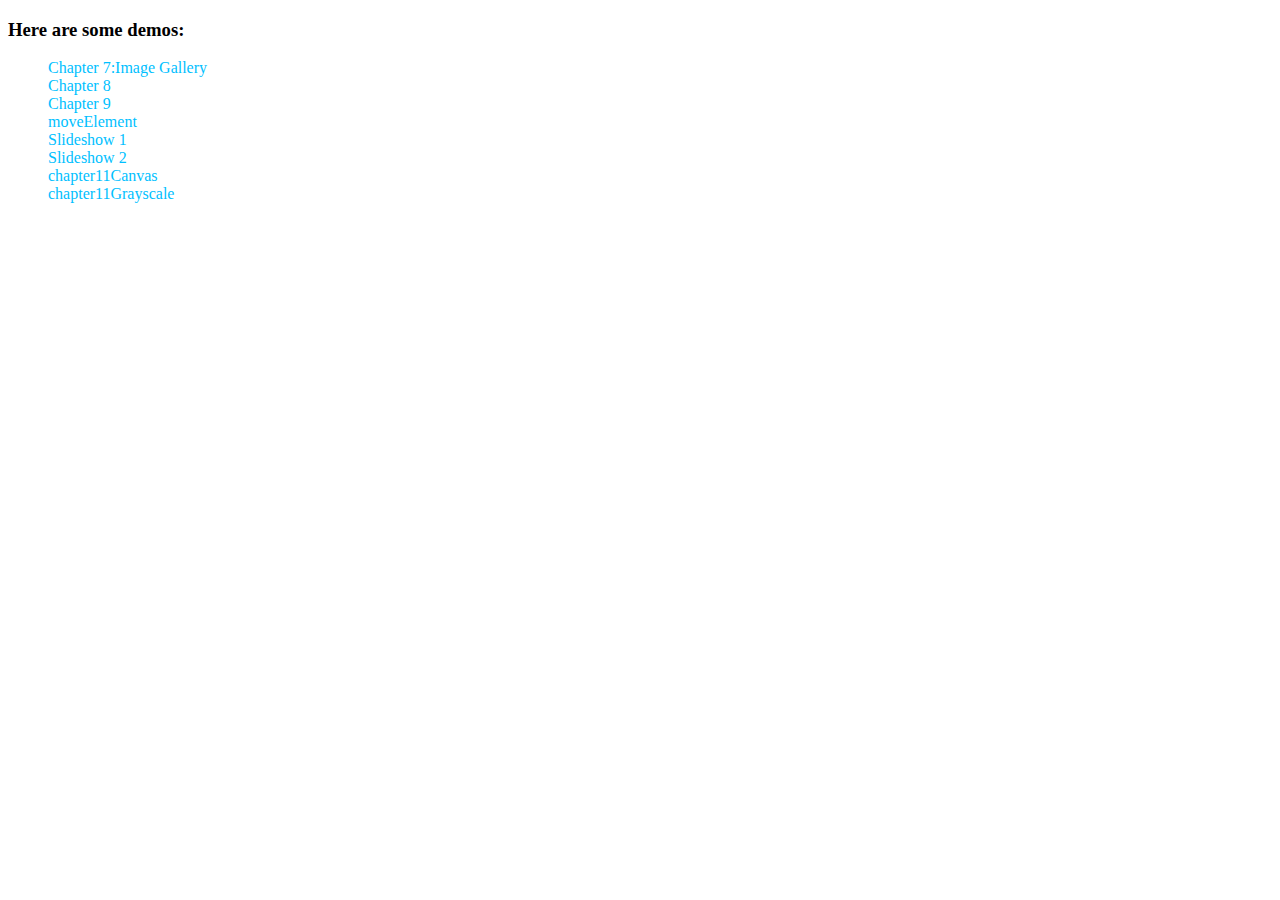
<file: index.html>
<!DOCTYPE html>
<html lang="en">
<head>
	<meta charset="UTF-8">
	<title>Demo导航</title>
	<style>
		li{
			list-style: none;
		}
		a{
			text-decoration: none;
		}
		a:link,a:visited{
			color: #00bfff;
		}
		a:hover,a:focus,a:active{
			color: red;
		}
	</style>
</head>
<body>
	<!-- 发现一个bug：就是当li里的a标签hover时，里面的文字会发生抖动，原因未明 -->
	<!-- 结果好像是那个颜色改变造成的错觉 -->
	<h3>Here are some demos:</h3>
	<ul>
		<li><a href="chapter7.html">Chapter 7:Image Gallery</a></li>
		<li><a href="chapter8.html">Chapter 8</a></li>
		<li><a href="chapter9.html">Chapter 9</a></li>
		<li><a href="chapter10Message.html">moveElement</a></li>
		<li><a href="chapter10Slideshow1.html">Slideshow 1</a></li>
		<li><a href="chapter10Slideshow2.html">Slideshow 2</a></li>
		<li><a href="chapter11Canvas.html">chapter11Canvas</a></li>
		<li><a href="chapter11Grayscale.html">chapter11Grayscale</a></li>
	</ul>

</body>
</html>
</file>
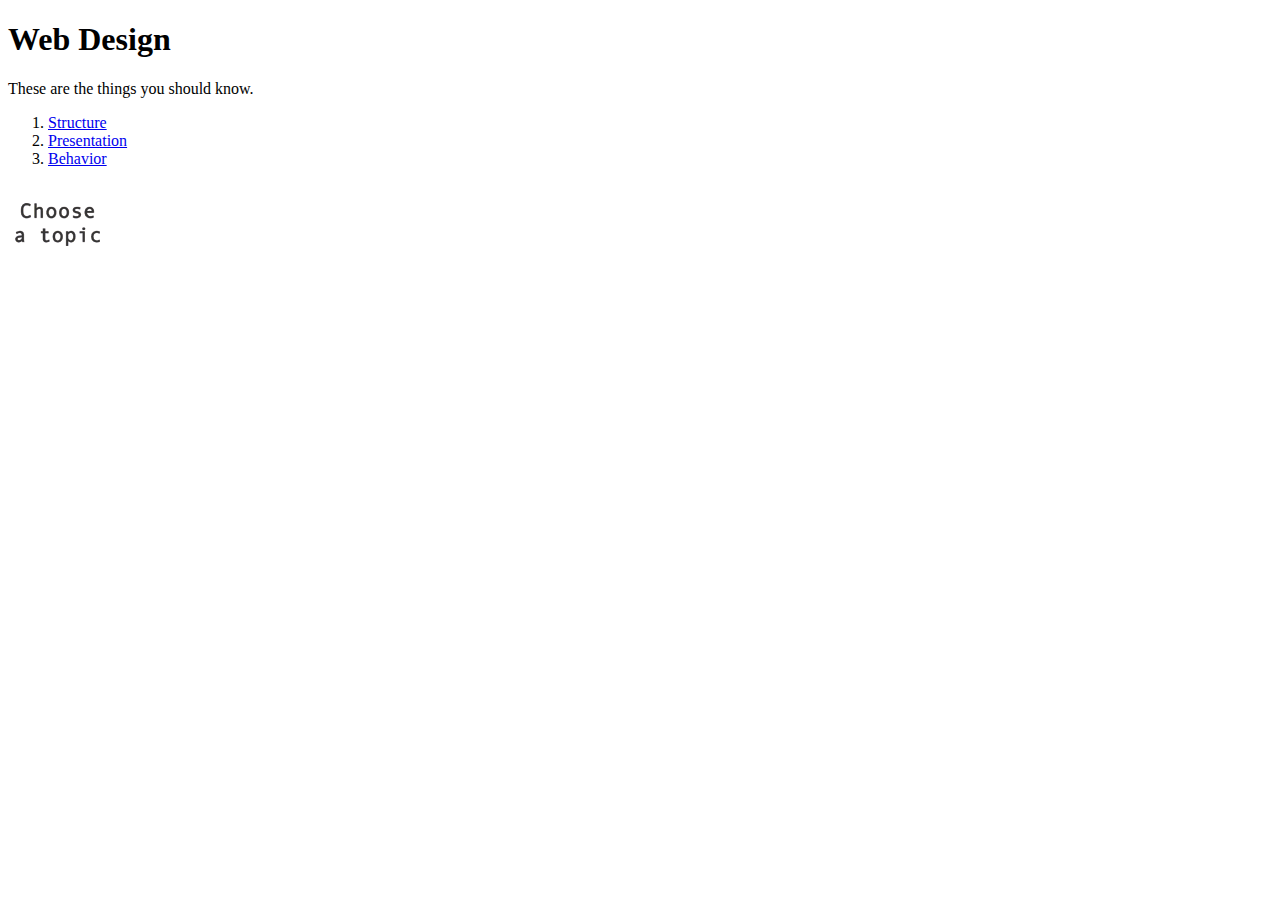
<file: chapter10Slideshow1.html>
<!DOCTYPE html>
<html lang="en">
<head>
	<meta charset="UTF-8">
	<title>Web Design</title>
	<link rel="stylesheet" href="css/chapter10.css">
</head>
<body>
	<h1>Web Design</h1>
	<p>These are the things you should know.</p>
	<ol id="linklist">
		<li>
			<a href="structure.html">Structure</a>
		</li>
		<li>
			<a href="presentation.html">Presentation</a>
		</li>
		<li>
			<a href="behavior.html">Behavior</a>
		</li>
	</ol>
	<div id="slideshow">
		<img src="images/topics.gif" alt="building blocks of web design" id="preview">
	</div>
	<script src="js/addLoadEvent.js"></script>
	<script src="js/chapter10moveElement.js"></script>
	<script src="js/chapter10prepareSlideshow.js"></script>
</body> 
</html>
</file>
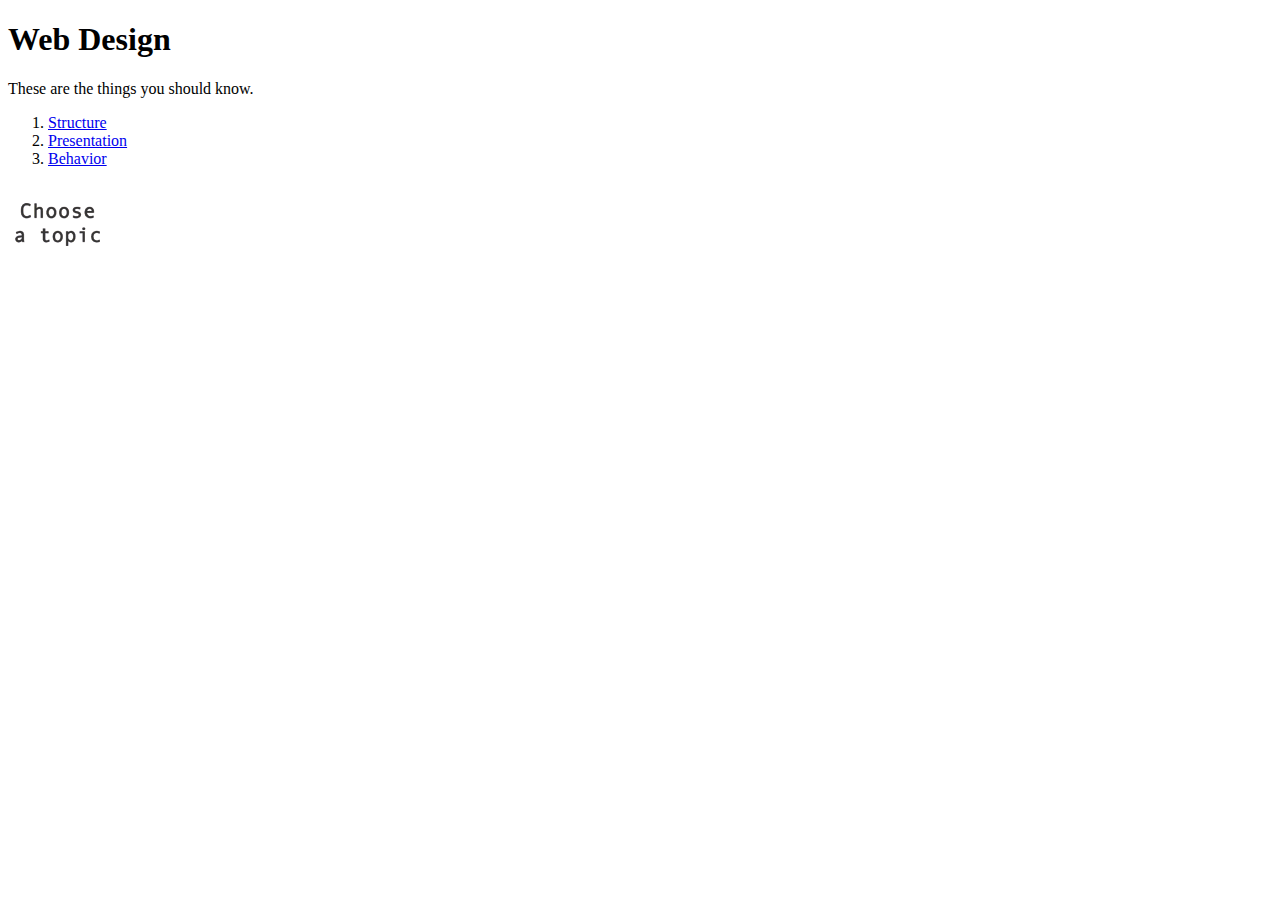
<file: chapter10Slideshow2.html>
<!DOCTYPE html>
<html lang="en">
<head>
	<meta charset="UTF-8">
	<title>Web Design</title>
	<link rel="stylesheet" href="css/chapter10css.css">
</head>
<body>
	<h1>Web Design</h1>
	<p>These are the things you should know.</p>
	<ol id="linklist">
		<li>
			<a href="structure.html">Structure</a>
		</li>
		<li>
			<a href="presentation.html">Presentation</a>
		</li>
		<li>
			<a href="behavior.html">Behavior</a>
		</li>
	</ol>
	<script src="js/addLoadEvent.js"></script>
	<script src="js/insertAfter.js"></script>
	<script src="js/chapter10moveElement1.js"></script>
	<script src="js/chapter10prepareSlideshow1.js"></script>
</body>
</html>
</file>
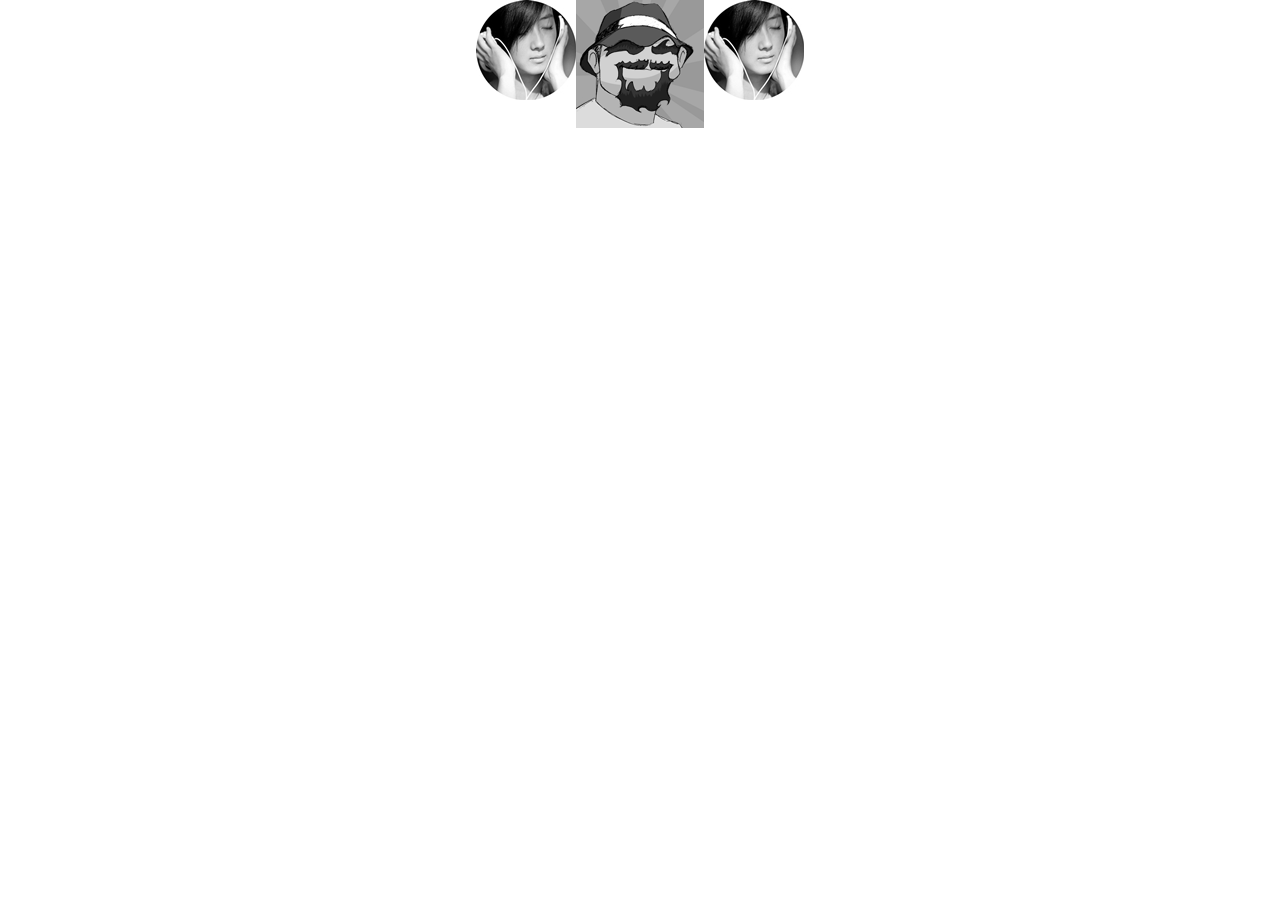
<file: chapter11Grayscale.html>
<!DOCTYPE html>
<html lang="en">
<head>
	<meta charset="UTF-8">
	<title>Grayscale Canvas Example</title>
	<script src="js/modernizr.js"></script>
	<style>
		body{
			margin: 0;
			padding: 0;
		}

		img{
			/*border: 1px solid #000;*/
			/* 发现有个问题：即使body设置了margin,padding为0，但img还是会有距离，即没有那种紧贴着的那种效果*/
			/*网上有一种解决方法：设置浮动*/
			float: left;
		}
		
		/*居中*/
		.center{
			position: absolute;
			left: 0;
			right: 0;
			margin: auto;
			width: 328px;
			height: 200px;
		}
	</style>
</head>
<body>
	<div class="center">
		<img src="images/Star_thumbnail.jpg" id="avatar1" title="Gui Lunmei" alt="My Avatar">
		<img src="images/avatar.png" id="avatar2" title="Jeffrey Sambells" alt="My Avatar">
		<img src="images/Star_thumbnail.jpg" id="avatar3" title="Gui Lunmei" alt="My Avatar">
	</div>	
	<script>
		function convertToGS(img){

			//如果浏览器不支持<canvas>就返回
			if(!Modernizr.canvas) return;
			//存储原始的彩色版
			img.color = img.src;

			//创建灰度版
			img.grayscale = createGSCanvas(img);

			//在mouseover/out事件发生时切换图片
			img.onmouseover = function() {
				this.src = this.color;
			}
			img.onmouseout = function() {
				this.src = this.grayscale;
			}

			img.onmouseout();
		}
		function createGSCanvas(img) {

			var canvas = document.createElement("canvas");
			canvas.width = img.width;
			canvas.height = img.height;

			var ctx = canvas.getContext("2d");
			ctx.drawImage(img, 0, 0);

			//注意：getImageData只能操作与脚本位于同一个域中的图片
			/* Attention：[chrome浏览器会出现这种错误：Uncaught SecurityError: Failed to execute 'getImageData' on 'CanvasRenderingContext2D': The canvas has been tainted by cross-origin data.]原因是：在图片之类的文件中读取数据是，不同浏览器有不同的安全考虑。为了保证这个例子正常运行，必须在<strong>同一个站点</strong>提供图片和文档。而且，<strong>就算在本地硬盘中使用file协议加载这个页面，例子也无法运行。</strong>*/
			var c = ctx.getImageData(0, 0, img.width, img.height);
			for (var i = 0; i < c.height; i++) {
				for (var j = 0; j < c.width; j++) {
					var x = (i*4) * c.height + (j*4);
					var r = c.data[x];
					var g = c.data[x+1];
					var b = c.data[x+2];
					c.data[x] = c.data[x+1] = c.data[x+2] = (r+g+b)/3;
				}
			}

			ctx.putImageData(c, 0, 0, 0, 0, c.width, c.height);

			return canvas.toDataURL();
		}

		//添加load事件。如果有其他脚本，可以使用addLoadEvent函数
		window.onload = function() {
			convertToGS(document.getElementById("avatar1"));
			convertToGS(document.getElementById("avatar2"));
			convertToGS(document.getElementById("avatar3"));
		}
	</script>
</body>
</html>
</file>
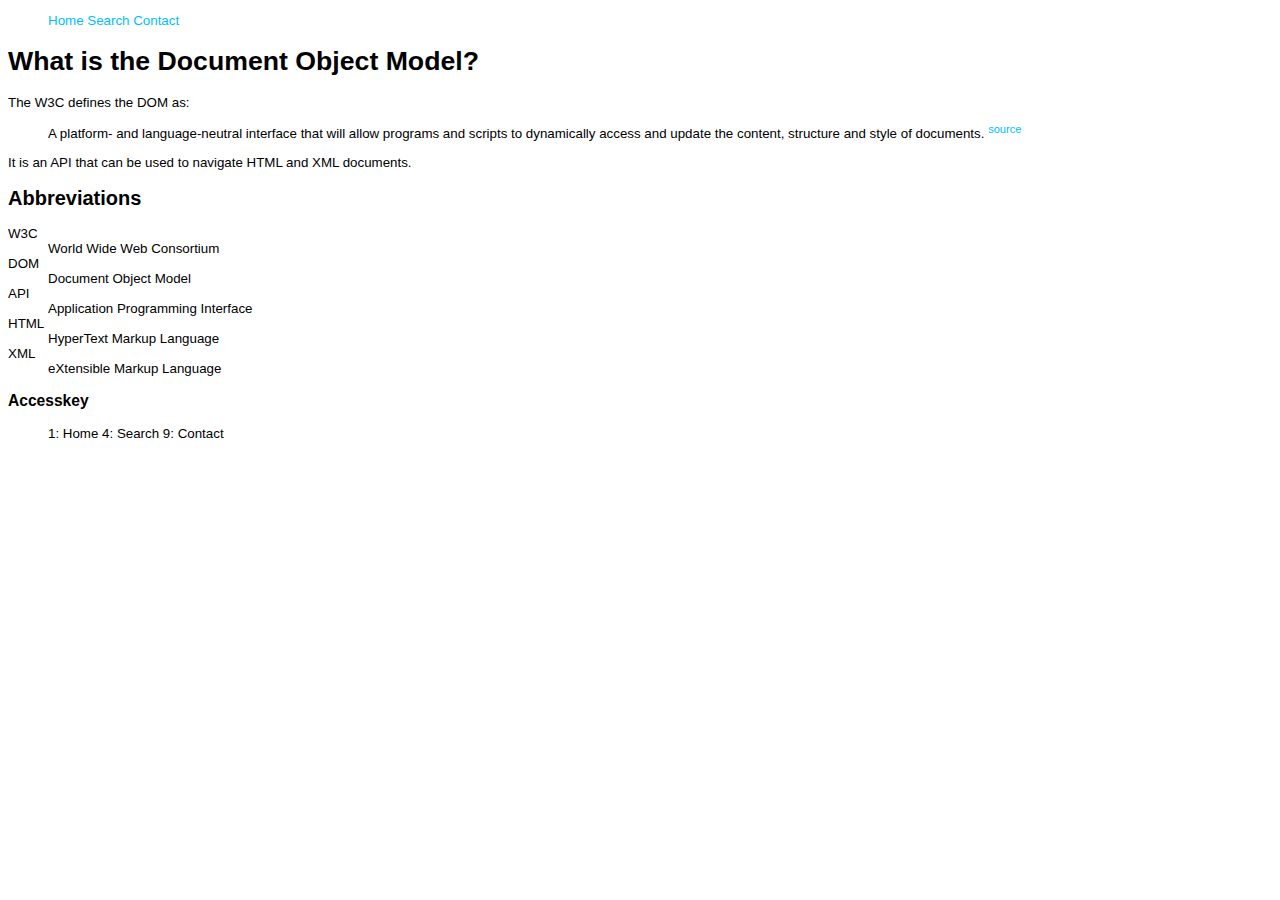
<file: chapter8.html>
<!DOCTYPE html>
<html lang="en">
<head>
	<meta charset="UTF-8">
	<title>Explaining the Document Object Model</title>
	<link rel="stylesheet" href="css/chapter8.css">
</head>
<body>
	<ul id="navigation">
		<li><a href="index.html" accesskey="1">Home</a></li>
		<li><a href="#" accesskey="4">Search</a></li>
		<li><a href="#" accesskey="9">Contact</a></li>
	</ul>
	<h1>What is the Document Object Model?</h1>
	<p>
		The <abbr title="World Wide Web Consortium">W3C</abbr> defines the <abbr title="Document Object Model">DOM</abbr> as:
	</p>
	<blockquote cite="http://www.w3.org/DOM/">
		<p>
			A platform- and language-neutral interface that will allow programs and scripts to dynamically access and update the content, structure and style of documents.
		</p>
	</blockquote>
	<p>
		It is an <abbr title="Application Programming Interface">API</abbr> that can be used to navigate <abbr title="HyperText Markup Language">HTML</abbr> and <abbr title="eXtensible Markup Language">XML</abbr> documents.
	</p>
	<script src="js/addLoadEvent.js"></script>
	<script src="js/chapter8.js"></script>
</body>
</html>
</file>
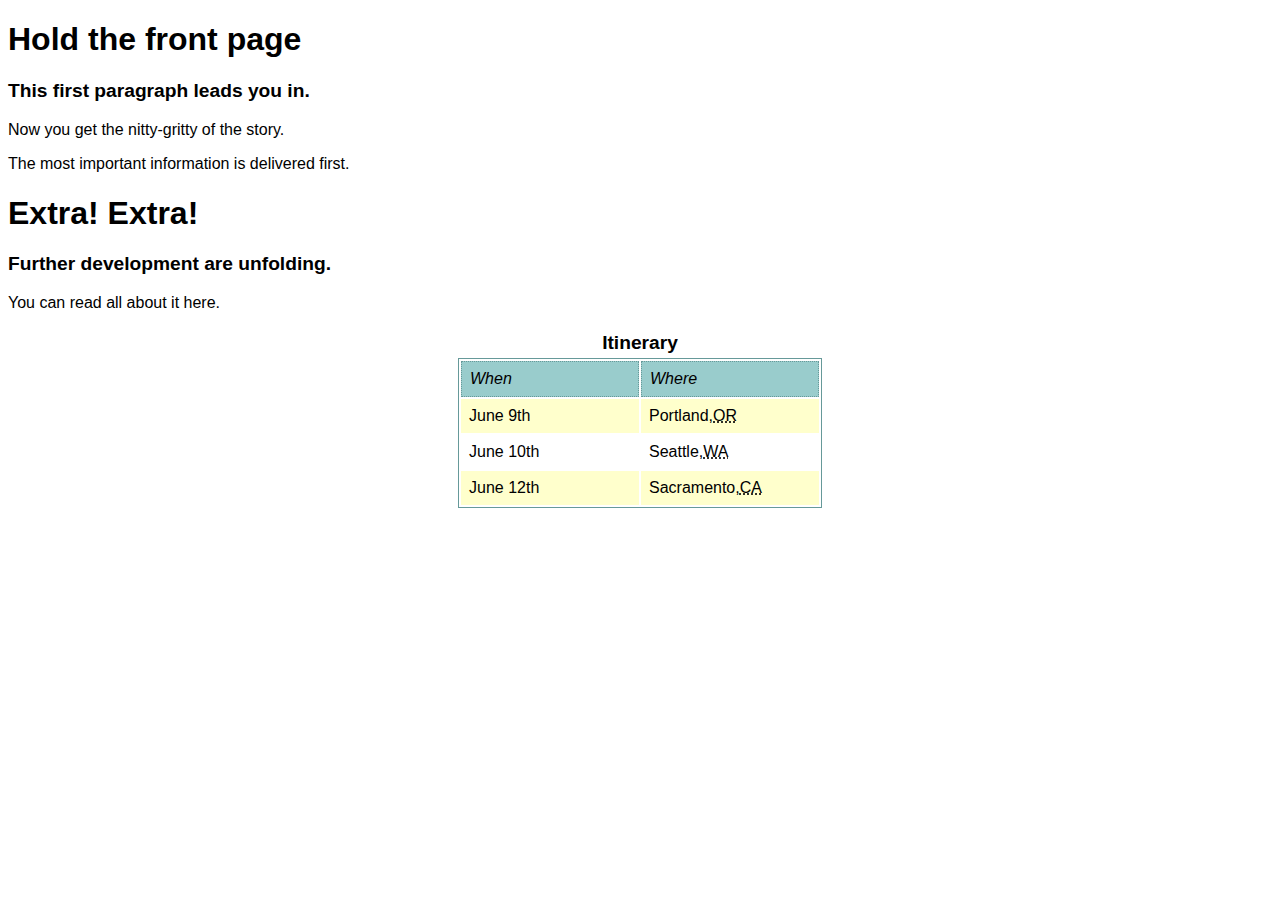
<file: chapter9.html>
<!DOCTYPE html>
<html lang="en">
<head>
	<meta charset="UTF-8">
	<title>何时该用DOM脚本设置样式</title>

	<link rel="stylesheet" href="css/chapter9.css">
</head>
<body>
	<!-- 根据元素在节点树里的位置来设置样式 -->
	<!-- function styleHeaderSiblings() -->
	<h1>Hold the front page</h1>
	<p>This first paragraph leads you in.</p>
	<p>Now you get the nitty-gritty of the story.</p>
	<p>The most important information is delivered first.</p>
	<h1>Extra! Extra!</h1>
	<p>Further development are unfolding.</p>
	<p>You can read all about it here.</p>

	<!-- 根据某种条件反复设置某种样式 -->
	<!-- function stripeTabels() -->
	<!-- 响应事件 -->
	<!-- function highlightRows() -->
	<table>
		<caption>Itinerary</caption>
		<thead>
			<tr>
				<th>When</th>
				<th>Where</th>
			</tr>
		</thead>
		<tbody>
			<tr>
				<td>June 9th</td>
				<td>Portland,<abbr title="Oregon">OR</abbr></td>
			</tr>
			<tr>
				<td>June 10th</td>
				<td>Seattle,<abbr title="Washington">WA</abbr></td>
			</tr>
			<tr>
				<td>June 12th</td>
				<td>Sacramento,<abbr title="California">CA</abbr></td>
			</tr>
		</tbody>
	</table>
	<script src="js/addLoadEvent.js"></script>
	<script src="js/chapter9.js"></script>
</body>
</html>
</file>
<file: css/chapter10.css>
#slideshow {
	width: 100px;
	height: 100px;
	position: relative;
	overflow: hidden;
}
</file>
<file: css/chapter10css.css>
#slideshow {
	width: 100px;
	height: 100px;
	position: relative;
	overflow: hidden;
}
#preview{
	position: absolute;
}
</file>
<file: css/chapter8.css>
body{
	font-family: "Helvetica","Arial",sans-serif;
	font-size: 10pt;
}
abbr{
	text-decoration: none;
	border: 0;
	font-style: normal;
}
li{
	display: inline;
	list-style: none;
}
a{
	text-decoration: none;
}
a:link,a:visited{
	color: #00bfff;
}
a:hover,a:focus,a:active{
	color: red;
}
</file>
<file: css/chapter9.css>
body{
	font-family: "Helvetica","Arial",sans-serif;
	background-color: #fff;
	color: #000;
}
table{
	margin: auto;
	border: 1px solid #699;
}
caption{
	margin: auto;
	padding: .2em;
	font-size: 1.2em;
	font-weight: bold;
}
th{
	font-weight: normal;
	font-style: italic;
	text-align: left;
	border: 1px dotted #699;
	background-color: #9cc;
	color: #000;
}
th,td{
	width: 10em;
	padding: .5em;
}
.intro{
	font-weight: bold;
	font-size: 1.4em;
}
.odd{
	background-color: #ffc;
}
</file>
